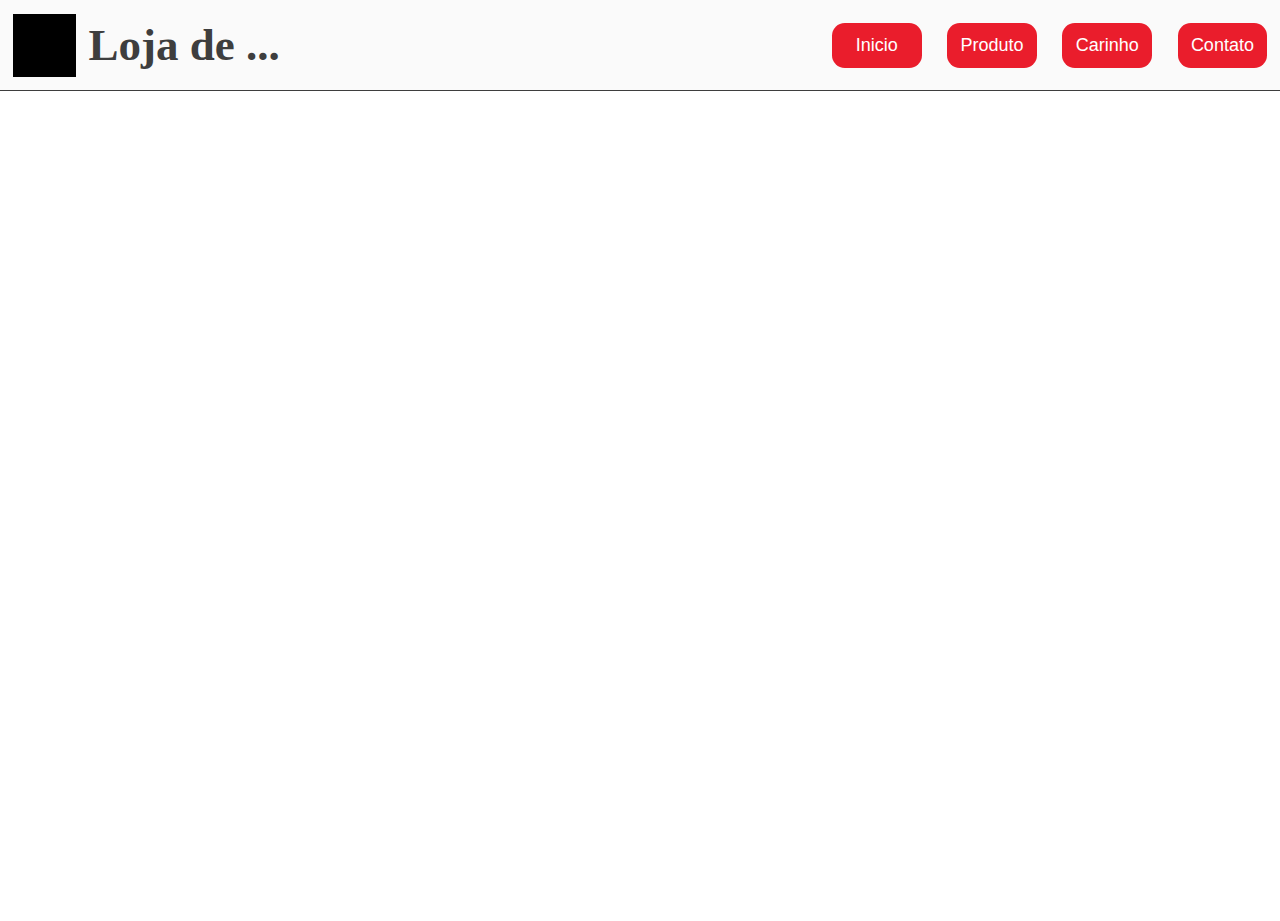
<file: View/pages/carrinho.html>
<!DOCTYPE html>
<html lang="en">

<head>
    <meta charset="UTF-8">
    <meta name="viewport" content="width=device-width, initial-scale=1.0">
    <title>Loja de ...</title>
    <link rel="stylesheet" href="./../css/carrinho/carrinho_link.css">
    <script type="module" src=""></script>

</head>

<body>
    <header>
        <div id="logo">
            <div id="loguinho"></div>
            <h1>Loja de ...</h1>
        </div>
        <div id="botoesHead">
            <button class="btnsHead" onclick="window.location.href='./index.html'">Inicio</button>
            <button class="btnsHead" onclick="window.location.href='./produtos.html'">Produto</button>
            <button class="btnsHead" onclick="window.location.href='./carrinho.html'">Carinho</button>
            <button id="contato" class="btnsHead">Contato</button>
        </div>

    </header>

    <section>
    </section>

    <footer>
        <h1>Entre em contato também em ZapZap xxxx-xxxx</h1>
    </footer>

</body>

</html>
</file>
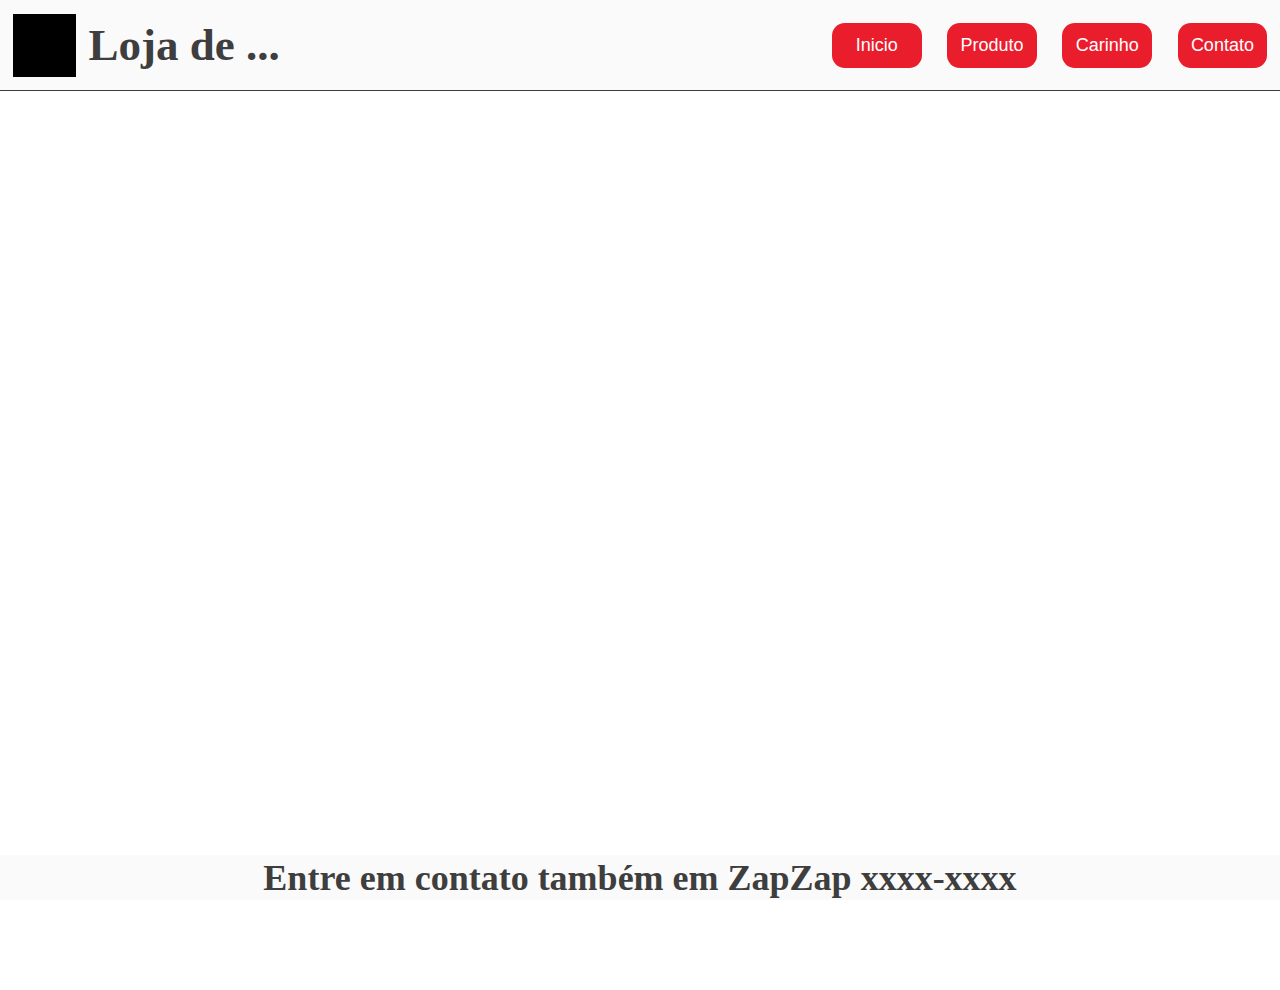
<file: View/pages/produtos.html>
<!DOCTYPE html>
<html lang="en">

<head>
    <meta charset="UTF-8">
    <meta name="viewport" content="width=device-width, initial-scale=1.0">
    <title>Loja de ...</title>
    <link rel="stylesheet" href="./../css/produtos/produtos_link.css">
    <script type="module" src=""></script>

</head>

<body>
    <header>
        <div id="logo">
            <div id="loguinho"></div>
            <h1>Loja de ...</h1>
        </div>
        <div id="botoesHead">
            <button class="btnsHead" onclick="window.location.href='./index.html'">Inicio</button>
            <button class="btnsHead" onclick="window.location.href='./produtos.html'">Produto</button>
            <button class="btnsHead" onclick="window.location.href='./carrinho.html'">Carinho</button>
            <button id="contato" class="btnsHead">Contato</button>
        </div>

    </header>

    <section>
    </section>

    <footer>
        <h1>Entre em contato também em ZapZap xxxx-xxxx</h1>
    </footer>

</body>

</html>
</file>
<file: View/css/carrinho/carrinho_link.css>
@import url(./carrinho_sect.css);
@import url(./../header.css);

body{
    margin: 0;

    width: 100vw;
    height: 100vh;

    overflow: hidden;
}
</file>
<file: View/css/produtos/produtos_link.css>
@import url(./produtos_sect.css);

@import url(./../header.css);
@import url(./../footer.css);

body {
    margin: 0;

    width: 100vw;
    height: 110vh;

    overflow-x: hidden;
    overflow-y: scroll;
}
</file>
